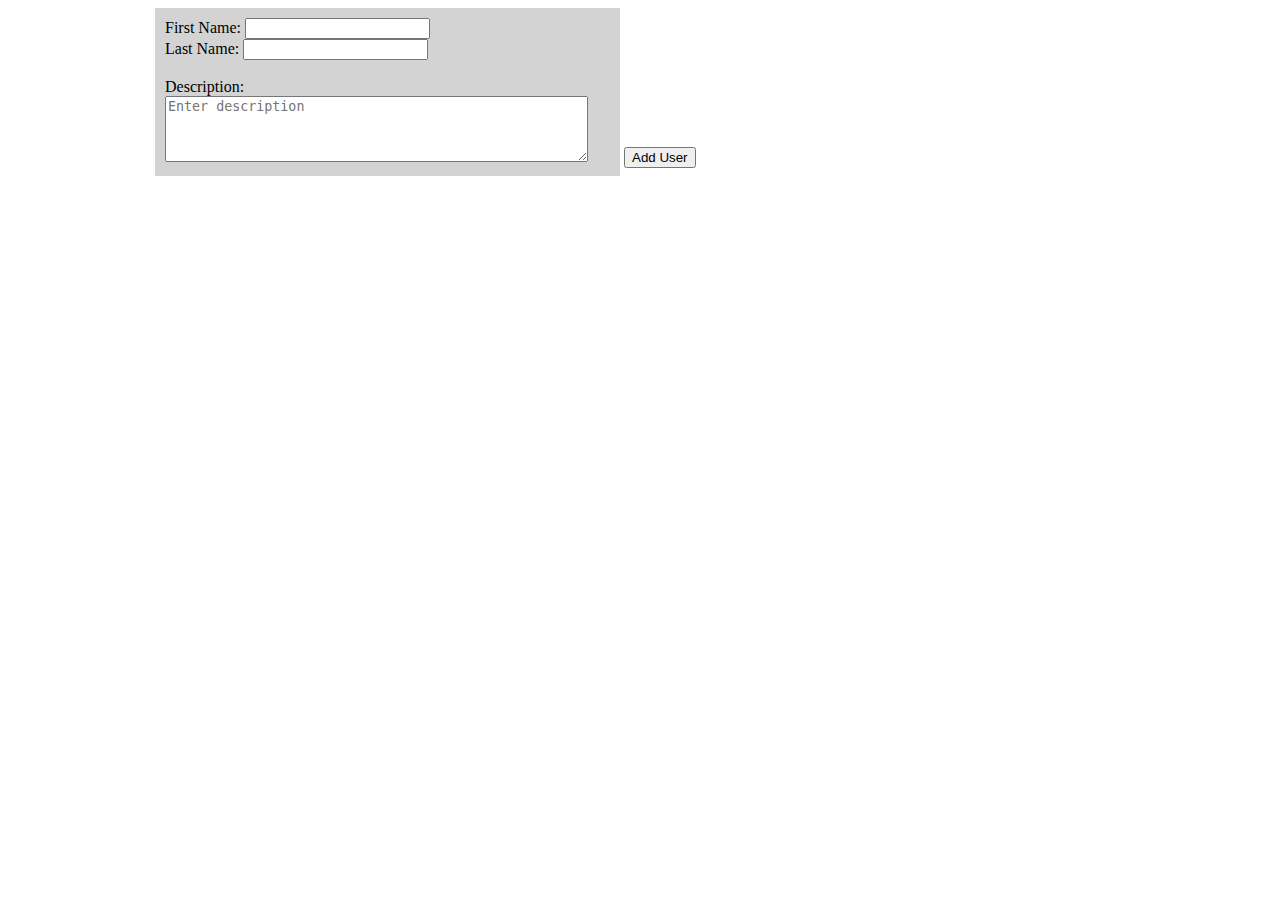
<file: contact_card.html>
<!DOCTYPE html>
<html>
<head>
	<title>Contact Card</title>
	<link rel="stylesheet" type="text/css" href="contact_card.css">
	<script type="text/javascript" src='http://code.jquery.com/jquery-1.10.2.min.js'></script> 
  <script type="text/javascript"></script>
  <script>
  	$(document).ready(function() {
		  $("button").click(function() {
        var first_name = $('#wrapper form .one:text').val();
        var last_name = $('#wrapper form .two:text').val();
        var description = $('#wrapper form textarea').val();

        $("#card-layout").append( "<div><h2>" + first_name + " " + last_name + "</h2> <p>Click for description!</p> <h6>" + description + "</h6></div>"); 
      });
      $('#card-layout').on("click", "div", function()  {
        console.log(this); 
        $(this).find("h2, p").toggle();
        $(this).find("h6").toggle();
      });
  	});
  </script>
</head>
<body>
<div id="wrapper">
  <form>
    	<label>First Name:</label> <input type="text" name="first_name" class="one"> <br>
    	<label>Last Name:</label> <input type="text" name="last_name" class="two"><br>
    	<br>
    	<label>Description:</label><br>
    	<textarea rows="4" cols="50" name="comment" placeholder="Enter description" class="three" ></textarea><br>
  </form>
  <button type="submit">Add User</button>
<div id="card-layout">
</div>
</div> <!-- end of wrapper-->
</body>
</html>
</file>
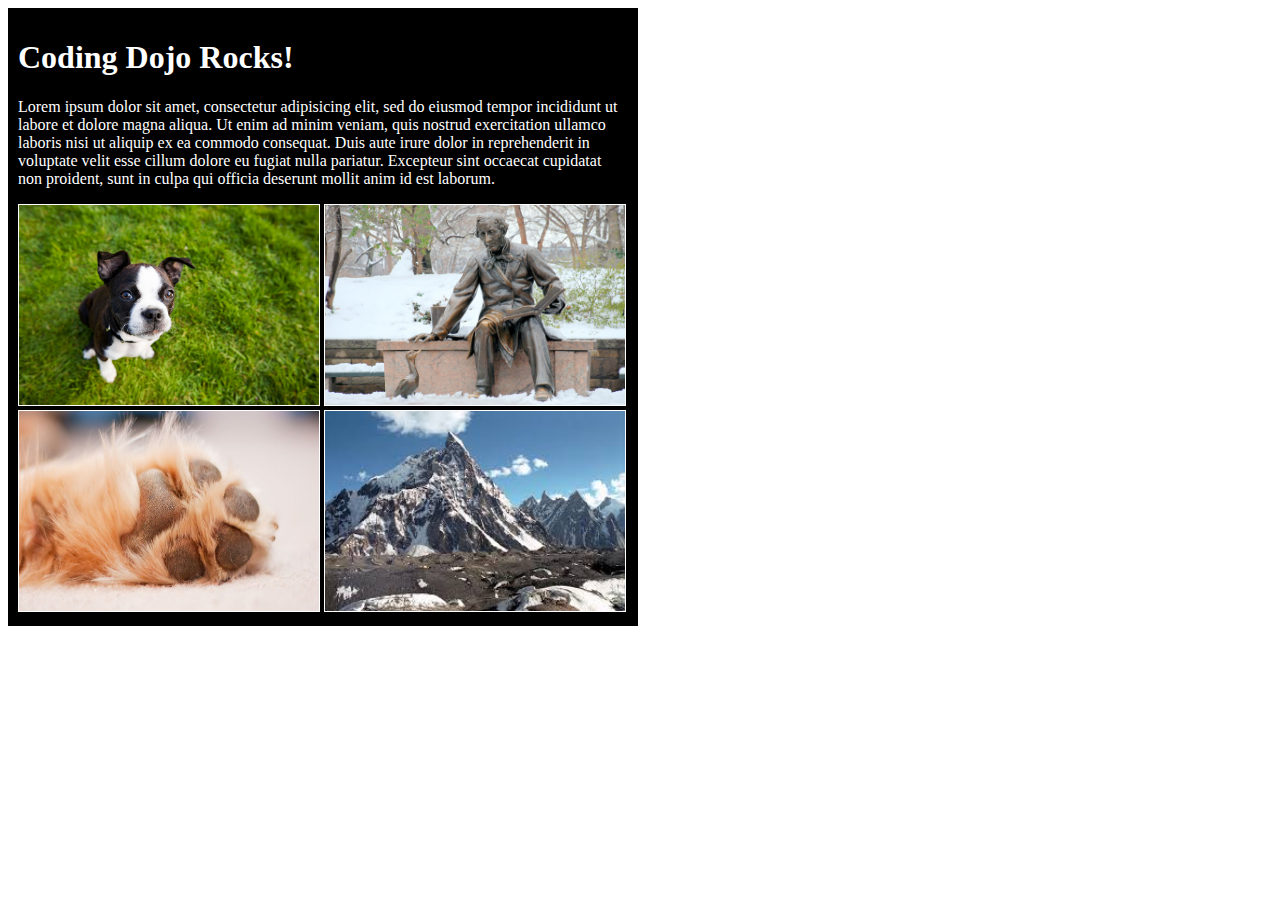
<file: Desktop/BM-assignment/BM.html>
<!DOCTYPE html>
<html>
<head>
 	<meta charset="utf-8">
	<title>Branch and Merge Assignment</title>
	<link rel="stylesheet" type="text/css" href="BM.css">
</head>
<body>
<div id="wrapper">
	<h1>Coding Dojo Rocks! </h1>
	<p>Lorem ipsum dolor sit amet, consectetur adipisicing elit, sed do eiusmod
	tempor incididunt ut labore et dolore magna aliqua. Ut enim ad minim veniam,
	quis nostrud exercitation ullamco laboris nisi ut aliquip ex ea commodo
	consequat. Duis aute irure dolor in reprehenderit in voluptate velit esse
	cillum dolore eu fugiat nulla pariatur. Excepteur sint occaecat cupidatat non
	proident, sunt in culpa qui officia deserunt mollit anim id est laborum.</p>
	<img src="dog-on-lawn.jpg" alt="" width="300" height="200">
	<img src="statue.jpg" alt="" width="300" height="200">
	<img src="paw.jpg" alt="" width="300" height="200">
	<img src="images.jpg" alt="" width="300" height="200">
</div>


</body>
</html>
</file>
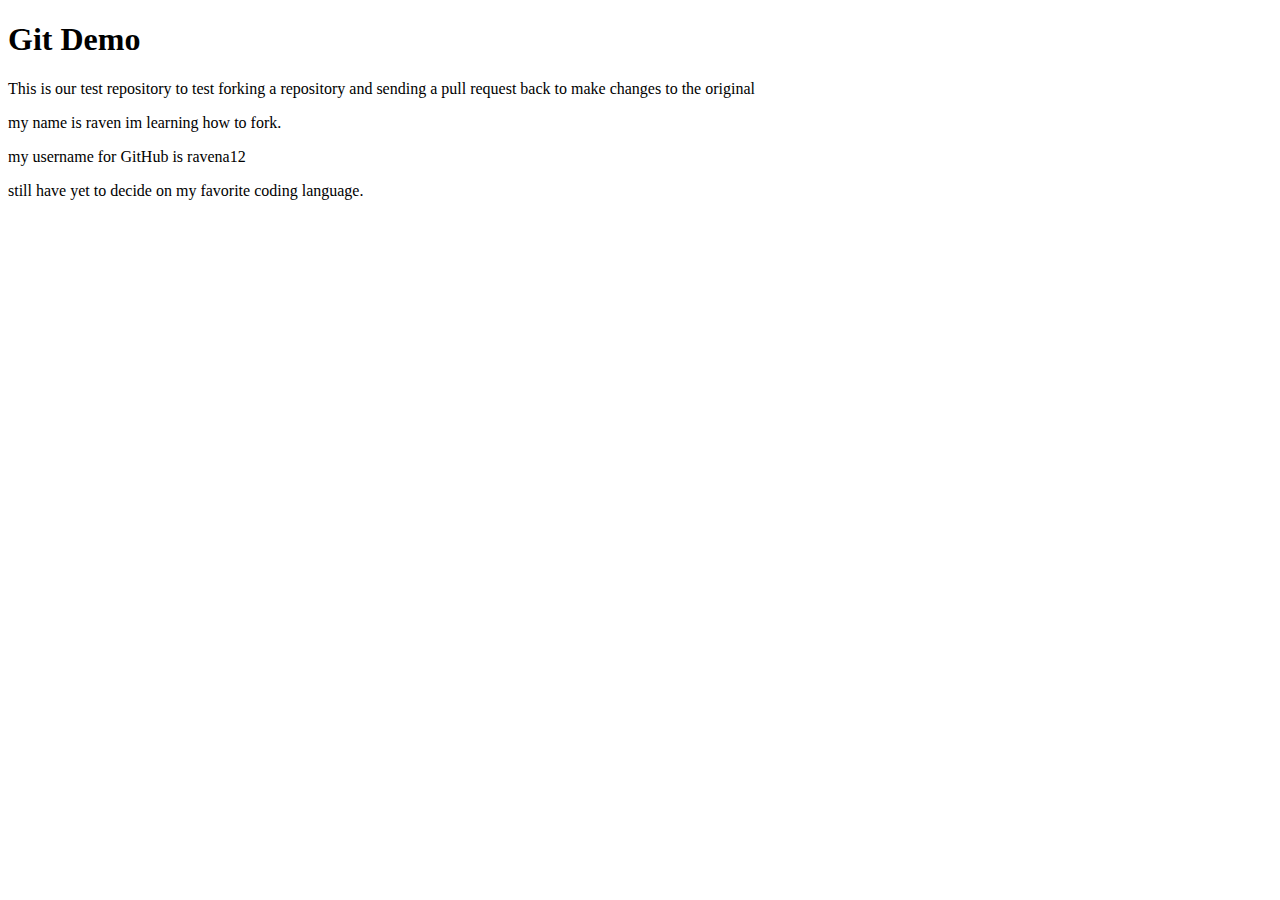
<file: Desktop/git_demo-master/demo_index.html>
<!DOCTYPE html>
<html>
  <head>
    <title>Git Demo Index Page</title>
  </head>
  <body>
    <h1>Git Demo</h1>
    <p>This is our test repository to test forking a repository and sending a pull request back to make changes to the original</p>

    <p> my name is raven im learning how to fork.</p>
    <p>my username for GitHub is ravena12</p>
    <p> still have yet to decide on my favorite coding language.</p>


  </body>
</html>
</file>
<file: contact_card.css>
#wrapper {
	width: 970px;
	height: 400px;
	margin: 0 auto;
}

form {
	display: inline-block;
	background-color: lightgray;
	width: 445px;
	padding: 10px;

}
#card-layout {
	display: inline-block;
	vertical-align: top;

}
#card-layout div {

	width: 320px;
	height: 100px;
	border: 2px solid black;
	text-align: center;
	margin-bottom: 10px;
}

#card-layout h6 {
	display: none;
}

#left {
	width: 500px;
}
</file>
<file: Desktop/BM-assignment/BM.css>
#wrapper {
	width: 610px;
	background-color: black;
	padding: 10px;
}
#wrapper img {
	display: inline-block;
	border: 1px solid white;
}
#wrapper h1, p {
	color: white;
}
</file>
